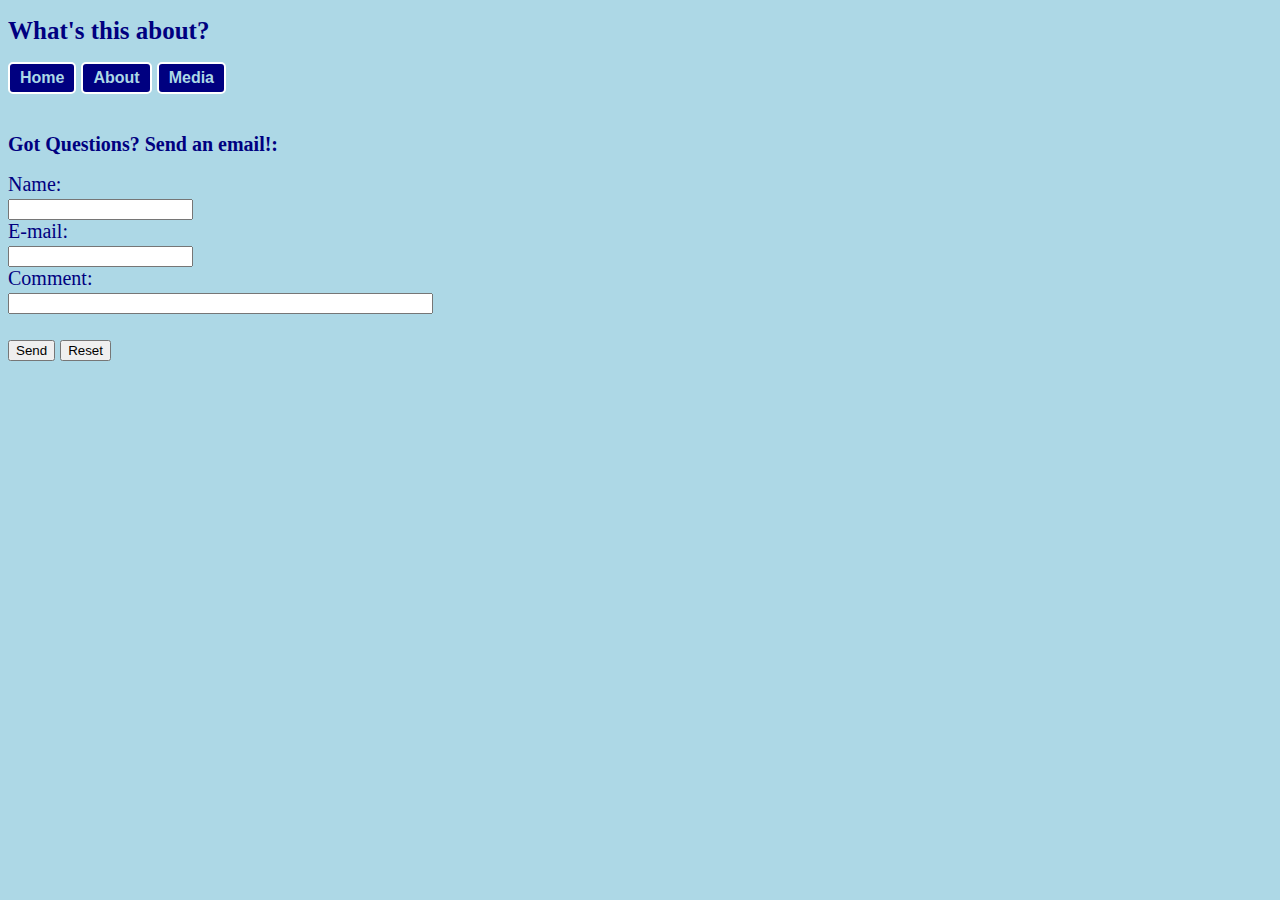
<file: about.html>
<!DOCTYPE html>
<html lang="en">
<head>
	<title>About</title>
	 <link rel="stylesheet" type="text/css" href="styles.css">
</head>
<body>
	<h1>What's this about?</h1>
	<nav>
        <a href="index.html"><button>Home</button></a>
        <a href="about.html"><button>About</button></a>
        <a href="media.html"><button>Media</button></a>
	</nav>
	<Br>
	<h2>Got Questions? Send an email!:</h2>
	<form action="mailto:isabellajfrank@gmail.com" method="post" enctype="text/plain">
	<label for="name">Name:</label><br>
	<input type="text" name="name" id="name"><br>
	<label for="mail">E-mail:</label><br>
	<input type="text" name="mail" id="mail"><br>
	<label for="comment">Comment:</label><br>
	<input type="text" name="comment" size="50" id="comment"><br><br>
	<input type="submit" value="Send">
	<input type="reset" value="Reset">
	</form>
</body>
</html>
</file>
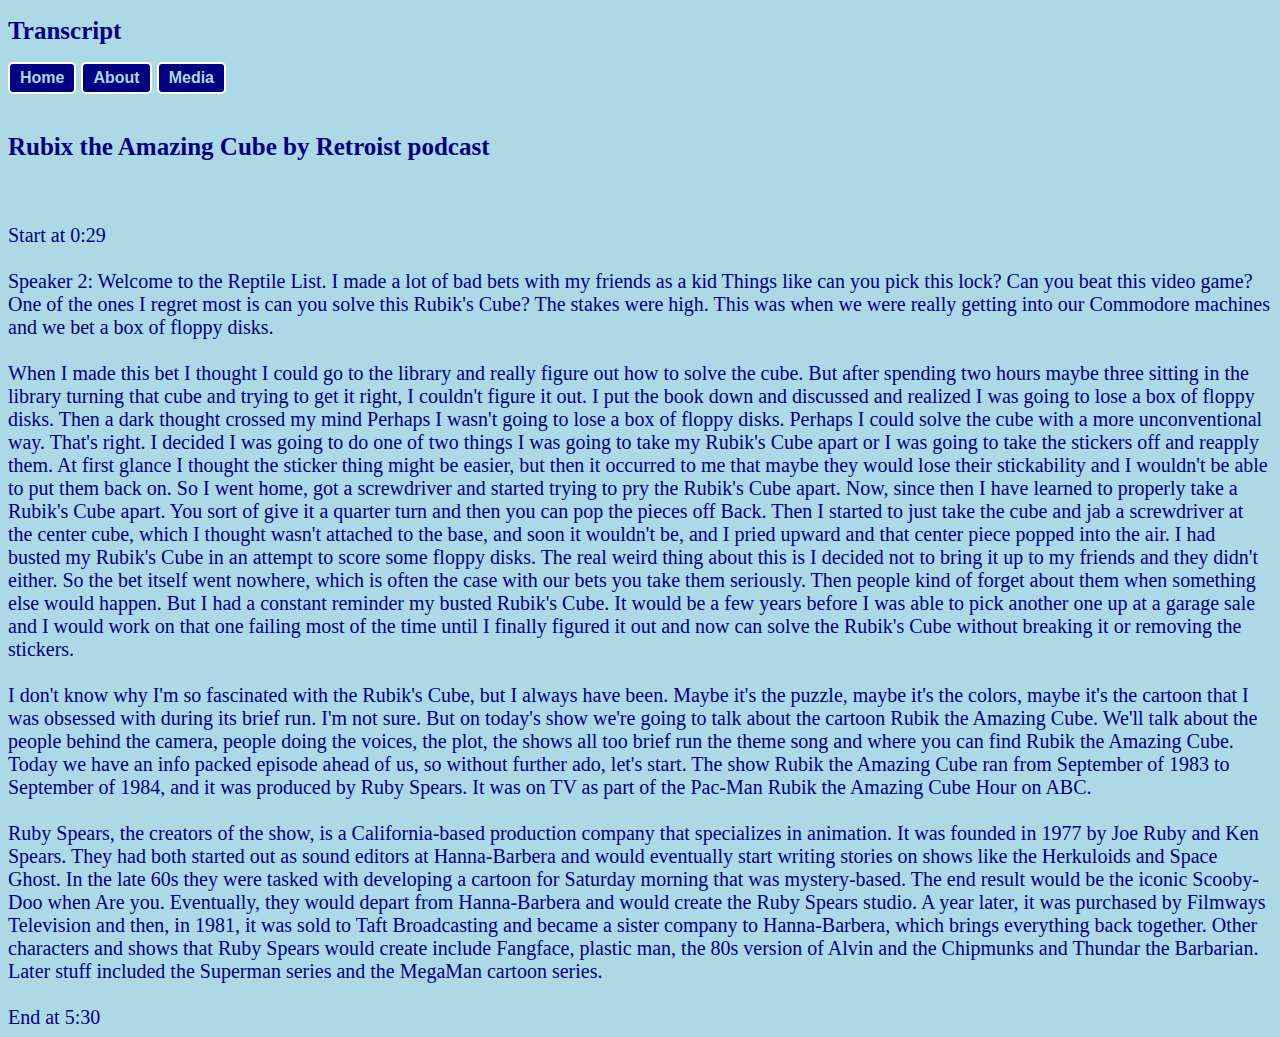
<file: transcript.html>
<!DOCTYPE html>
<html lang="en">
<head>
	<title>Transcript</title>
    <link rel="stylesheet" type="text/css" href="styles.css">
</head>
<body>
    <h1>Transcript</h1>
    <nav>
        <a href="index.html"><button>Home</button></a>
		<a href="about.html"><button>About</button></a>
        <a href="media.html"><button>Media</button></a>
	</nav>
    <br>
    <h1>Rubix the Amazing Cube by Retroist podcast</h1><br>
    <br> 
    Start at 0:29<br>
    <br>
    Speaker 2: Welcome to the Reptile List. I made a lot of bad bets with my friends as a kid Things like can you pick this lock? Can you beat this video game? One of the ones I regret most is can you solve this Rubik's Cube? The stakes were high. This was when we were really getting into our Commodore machines and we bet a box of floppy disks. <br>
    <br>
    When I made this bet I thought I could go to the library and really figure out how to solve the cube. But after spending two hours maybe three sitting in the library turning that cube and trying to get it right, I couldn't figure it out. I put the book down and discussed and realized I was going to lose a box of floppy disks. Then a dark thought crossed my mind Perhaps I wasn't going to lose a box of floppy disks. Perhaps I could solve the cube with a more unconventional way. That's right. I decided I was going to do one of two things I was going to take my Rubik's Cube apart or I was going to take the stickers off and reapply them. At first glance I thought the sticker thing might be easier, but then it occurred to me that maybe they would lose their stickability and I wouldn't be able to put them back on. So I went home, got a screwdriver and started trying to pry the Rubik's Cube apart. Now, since then I have learned to properly take a Rubik's Cube apart. You sort of give it a quarter turn and then you can pop the pieces off Back. Then I started to just take the cube and jab a screwdriver at the center cube, which I thought wasn't attached to the base, and soon it wouldn't be, and I pried upward and that center piece popped into the air. I had busted my Rubik's Cube in an attempt to score some floppy disks. The real weird thing about this is I decided not to bring it up to my friends and they didn't either. So the bet itself went nowhere, which is often the case with our bets you take them seriously. Then people kind of forget about them when something else would happen. But I had a constant reminder my busted Rubik's Cube. It would be a few years before I was able to pick another one up at a garage sale and I would work on that one failing most of the time until I finally figured it out and now can solve the Rubik's Cube without breaking it or removing the stickers.<br>
    <br>
    I don't know why I'm so fascinated with the Rubik's Cube, but I always have been. Maybe it's the puzzle, maybe it's the colors, maybe it's the cartoon that I was obsessed with during its brief run. I'm not sure. But on today's show we're going to talk about the cartoon Rubik the Amazing Cube. We'll talk about the people behind the camera, people doing the voices, the plot, the shows all too brief run the theme song and where you can find Rubik the Amazing Cube. Today we have an info packed episode ahead of us, so without further ado, let's start. The show Rubik the Amazing Cube ran from September of 1983 to September of 1984, and it was produced by Ruby Spears. It was on TV as part of the Pac-Man Rubik the Amazing Cube Hour on ABC.<br>
    <br>
    Ruby Spears, the creators of the show, is a California-based production company that specializes in animation. It was founded in 1977 by Joe Ruby and Ken Spears. They had both started out as sound editors at Hanna-Barbera and would eventually start writing stories on shows like the Herkuloids and Space Ghost. In the late 60s they were tasked with developing a cartoon for Saturday morning that was mystery-based. The end result would be the iconic Scooby-Doo when Are you. Eventually, they would depart from Hanna-Barbera and would create the Ruby Spears studio. A year later, it was purchased by Filmways Television and then, in 1981, it was sold to Taft Broadcasting and became a sister company to Hanna-Barbera, which brings everything back together. Other characters and shows that Ruby Spears would create include Fangface, plastic man, the 80s version of Alvin and the Chipmunks and Thundar the Barbarian. Later stuff included the Superman series and the MegaMan cartoon series.<br>
    <br>
    End at 5:30
</body>
</html>
</file>
<file: styles.css>
body { 
		background-color: lightblue;
		color: navy;
		text-align: left;
        	font-size: 20px;
	} 
	nav { 
		color:navy;
	} 
	h1 {
		text-align: left;
		font-size: 25px;
		color: navy;
	} 
    	h2 {
		text-align: left;
		font-size: 20px;
		color: navy;
	}
    	h3 {
		text-align: left;
		font-size: 20px;
		color: navy;
	} 
	ul { 
		color: navy;
		text-align: left;
        font-size: 20px;
	}
	button {
		display: inline-block;
		padding: 5px 10px;
	  	font-size: 16px;
	  	font-weight: bold;
	  	text-align: center;
	  	text-decoration: none;
	  	cursor: pointer;
	  	border: 2px solid white;
	  	color:lightblue;
		background-color: navy;
	  	border-radius: 5px;
	  	transition: background-color 0.3s, color 0.3s, border-color 0.3s;
	}
</file>
